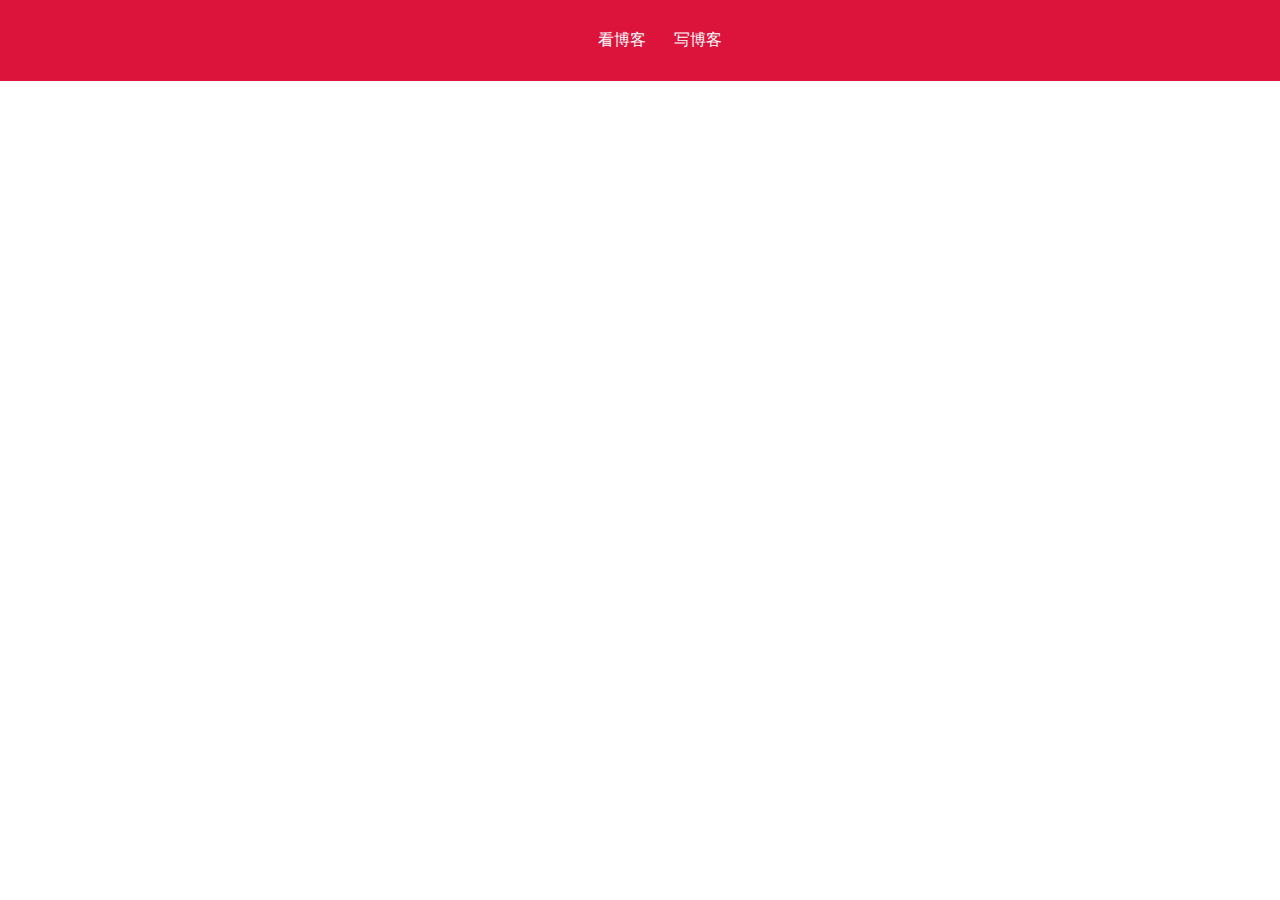
<file: index.html>
<!DOCTYPE html> <html> <head> <meta charset=utf-8> <meta name=viewport content="width=device-width,initial-scale=1"> <title>my-blog</title> <link href=./static/css/app.ad918c07a0012346aa7884ee907857cb.css rel=stylesheet> </head> <body> <div id=app></div> <script type=text/javascript src=./static/js/manifest.2ae2e69a05c33dfc65f8.js> </script> <script type=text/javascript src=./static/js/vendor.546d1d8bcd348e984209.js> </script> <script type=text/javascript src=./static/js/app.e0b2d4c09cca2625434c.js> </script> </body> </html>
</file>
